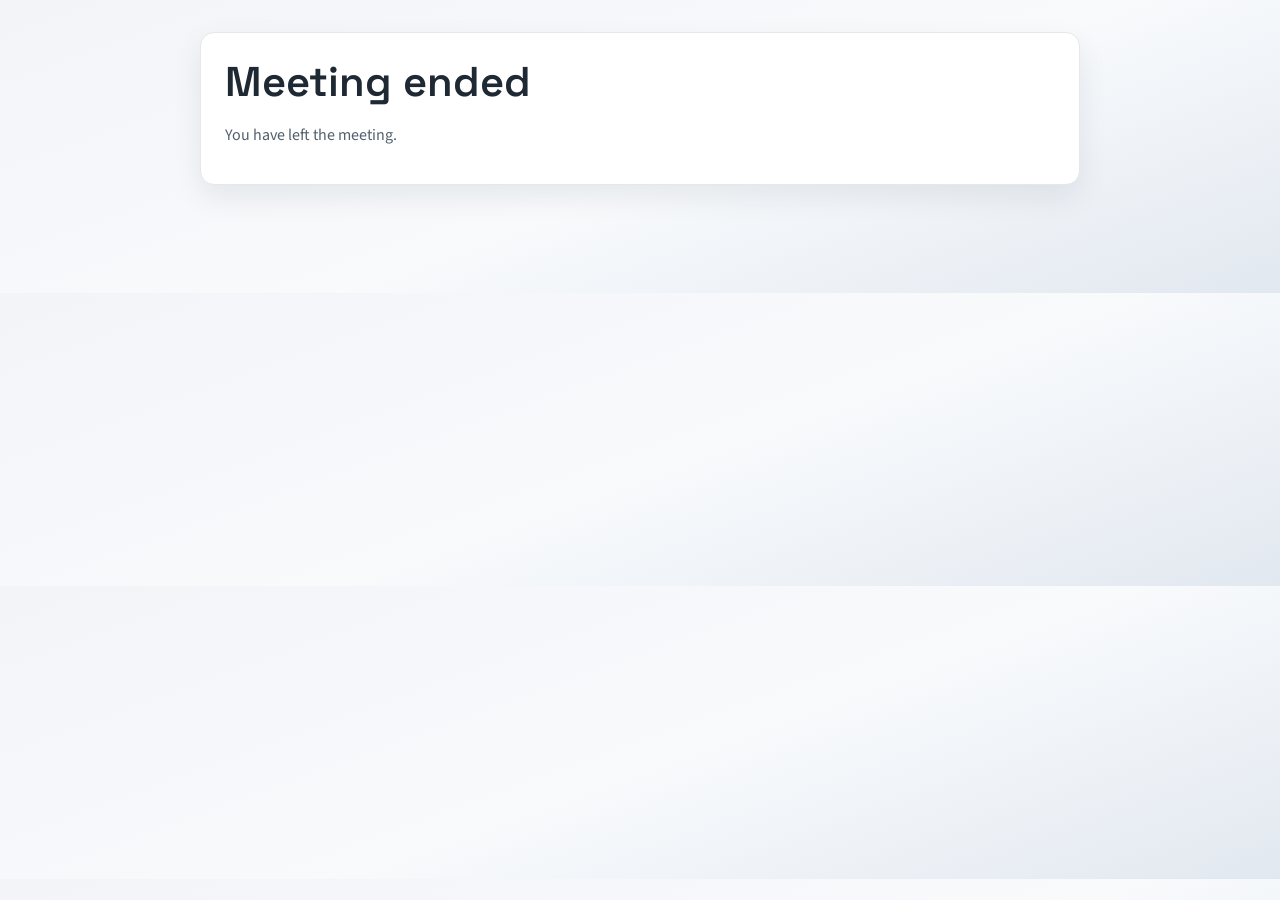
<file: frontend/thankyou.html>
<!doctype html>
<html lang="en">
  <head>
    <meta charset="utf-8" />
    <meta name="viewport" content="width=device-width, initial-scale=1" />
    <title>Meeting Ended</title>
    <link rel="stylesheet" href="style.css" />
  </head>
  <body>
    <main class="container">
      <section class="card">
        <h1>Meeting ended</h1>
        <p>You have left the meeting.</p>
      </section>
    </main>
  </body>
</html>
</file>
<file: frontend/style.css>
* {
  box-sizing: border-box;
}

@font-face {
  font-family: "Source Sans 3";
  font-style: normal;
  font-weight: 400;
  font-display: swap;
  src: url("assets/fonts/SourceSans3-400.ttf") format("truetype");
}

@font-face {
  font-family: "Source Sans 3";
  font-style: normal;
  font-weight: 500;
  font-display: swap;
  src: url("assets/fonts/SourceSans3-500.ttf") format("truetype");
}

@font-face {
  font-family: "Source Sans 3";
  font-style: normal;
  font-weight: 600;
  font-display: swap;
  src: url("assets/fonts/SourceSans3-600.ttf") format("truetype");
}

@font-face {
  font-family: "Space Grotesk";
  font-style: normal;
  font-weight: 500;
  font-display: swap;
  src: url("assets/fonts/SpaceGrotesk-500.ttf") format("truetype");
}

@font-face {
  font-family: "Space Grotesk";
  font-style: normal;
  font-weight: 600;
  font-display: swap;
  src: url("assets/fonts/SpaceGrotesk-600.ttf") format("truetype");
}

:root {
  color-scheme: light;
  --bg: #f2f4f8;
  --bg-accent: #e2e8f0;
  --card: #ffffff;
  --text: #1f2933;
  --muted: #52606d;
  --border: #e5e7eb;
  --accent: #2563eb;
  --accent-dark: #1d4ed8;
  --success: #166534;
  --danger: #9b1c1c;
  --shadow: 0 12px 30px rgba(15, 23, 42, 0.08);
  --meeting-bg: #f2f4f8;
  --meeting-surface: #0b1120;
  --meeting-text: #f8fafc;
  --toggle-bg: rgba(15, 23, 42, 0.8);
  --toggle-border: rgba(148, 163, 184, 0.35);
}

body {
  font-family: "Source Sans 3", "Segoe UI", sans-serif;
  background: linear-gradient(160deg, var(--bg) 0%, #f8fafc 55%, var(--bg-accent) 100%);
  color: var(--text);
  margin: 0;
  padding: 0;
}

body.theme-dark {
  color-scheme: dark;
  --bg: #0b1120;
  --bg-accent: #111827;
  --card: #0f172a;
  --text: #f8fafc;
  --muted: #94a3b8;
  --border: #1f2937;
  --accent: #38bdf8;
  --accent-dark: #0ea5e9;
  --success: #22c55e;
  --danger: #ef4444;
  --shadow: 0 18px 40px rgba(2, 6, 23, 0.55);
  --meeting-bg: #020617;
  --meeting-surface: #020617;
  --meeting-text: #f8fafc;
  --toggle-bg: rgba(2, 6, 23, 0.85);
  --toggle-border: rgba(148, 163, 184, 0.4);
}

[hidden] {
  display: none !important;
}

.container {
  max-width: 920px;
  margin: 32px auto 48px;
  padding: 0 20px 40px;
}

body.in-meeting .container {
  max-width: 1320px;
}

body.in-meeting .container {
  margin-top: 16px;
}

body.in-meeting h1,
body.in-meeting #host-banner,
body.in-meeting #join-summary,
body.in-meeting #join-output {
  display: none;
}

body.in-meeting .av-header h3 {
  display: none;
}

body.in-meeting .av-tile-header {
  display: none;
}

body.in-meeting {
  background: var(--meeting-surface);
  overflow: hidden;
}

body.in-meeting .container {
  max-width: 100%;
  margin: 0;
  padding: 0;
}

body.in-meeting .card {
  background: transparent;
  border: 0;
  box-shadow: none;
  padding: 0;
  margin: 0;
}

body.in-meeting .meeting-layout {
  grid-template-columns: minmax(0, 1fr);
  grid-template-areas: "main";
  gap: 0;
  height: 100vh;
  position: relative;
}

body.in-meeting .meeting-main {
  height: 100%;
}

body.in-meeting .meeting-side {
  position: relative;
  width: 320px;
  height: 100%;
  overflow: auto;
  background: rgba(2, 6, 23, 0.75);
  border-left: 1px solid rgba(148, 163, 184, 0.25);
  padding: 12px;
  backdrop-filter: blur(10px);
  z-index: 6;
}

body.in-meeting .meeting-layout.hide-side .meeting-side {
  display: none;
}

body.in-meeting .meeting-layout:not(.hide-side) {
  grid-template-columns: minmax(0, 1fr) 320px;
  grid-template-areas: "main side";
}

body.in-meeting .av-panel {
  margin: 0;
  height: 100%;
  display: flex;
  flex-direction: column;
}

body.in-meeting .av-stage {
  height: 100%;
  border-radius: 0;
  border: 0;
  background: var(--meeting-surface);
  padding: 0;
  display: flex;
  flex-direction: column;
}

body.in-meeting .av-grid {
  flex: 1;
  min-height: 0;
  height: 100%;
}

body.in-meeting .av-grid.is-single .av-tile {
  max-width: none;
  margin: 0;
}

body.in-meeting .av-tile {
  border: 0;
  border-radius: 0;
  padding: 0;
  box-shadow: none;
  background: transparent;
  height: 100%;
}

body.in-meeting .av-media {
  border-radius: 0;
  height: 100%;
}

body.in-meeting .av-tile video,
body.in-meeting .av-tile audio {
  object-fit: cover;
}

body.in-meeting .av-tile-share video,
body.in-meeting .av-tile-share audio {
  object-fit: contain;
  background: #020617;
}

body.in-meeting .av-header {
  position: absolute;
  top: 12px;
  left: 16px;
  z-index: 6;
  background: rgba(2, 6, 23, 0.6);
  color: #f8fafc;
  padding: 6px 10px;
  border-radius: 10px;
  gap: 6px;
}

body.in-meeting .av-header-actions {
  display: none;
}

body.in-meeting #av-status {
  display: block;
  color: #e2e8f0;
  margin: 0;
}

body.in-meeting .av-stage-controls {
  top: auto;
  right: auto;
  left: 50%;
  bottom: 16px;
  transform: translateX(-50%);
  gap: 10px;
  padding: 8px 12px;
  border-radius: 999px;
  background: rgba(2, 6, 23, 0.5);
  z-index: 10;
  display: inline-flex;
  pointer-events: auto;
}

body.in-meeting .av-control {
  width: 36px;
  height: 36px;
}

.theme-toggle {
  position: fixed;
  top: 16px;
  right: 16px;
  z-index: 20;
  display: none;
  align-items: center;
  gap: 8px;
  border-radius: 999px;
  padding: 8px 14px;
  background: var(--toggle-bg);
  color: var(--meeting-text);
  border: 1px solid var(--toggle-border);
  font-weight: 600;
  box-shadow: 0 10px 26px rgba(15, 23, 42, 0.25);
}

body.in-meeting .theme-toggle {
  display: none;
}


h1,
h2,
h3 {
  font-family: "Space Grotesk", "Source Sans 3", sans-serif;
  margin: 0 0 16px;
}

h1 {
  font-size: clamp(1.8rem, 2vw + 1rem, 2.6rem);
}

p {
  color: var(--muted);
  margin: 0 0 16px;
}

.meeting-timer {
  color: #0f172a;
  font-weight: 600;
  margin-top: 6px;
}

.card {
  background: var(--card);
  padding: 22px 24px;
  border-radius: 14px;
  margin-bottom: 20px;
  border: 1px solid var(--border);
  box-shadow: var(--shadow);
}

label {
  display: block;
  margin-bottom: 14px;
  color: var(--muted);
  font-weight: 600;
}

input {
  width: 100%;
  padding: 10px 12px;
  margin-top: 6px;
  border: 1px solid var(--border);
  border-radius: 10px;
  font-family: inherit;
  background: #f9fafb;
  transition: border-color 0.2s ease, box-shadow 0.2s ease;
}

input:focus {
  outline: none;
  border-color: rgba(37, 99, 235, 0.6);
  box-shadow: 0 0 0 3px rgba(37, 99, 235, 0.15);
}

button {
  background: var(--accent);
  color: #fff;
  border: 0;
  padding: 10px 16px;
  border-radius: 10px;
  cursor: pointer;
  font-weight: 600;
  transition: transform 0.15s ease, box-shadow 0.15s ease, background 0.2s ease;
}

.icon-btn {
  display: inline-flex;
  align-items: center;
  gap: 8px;
}

.icon-btn.icon-only {
  padding: 10px;
}

.icon-btn .icon {
  display: inline-flex;
  width: 18px;
  height: 18px;
}

.icon-btn .icon svg {
  width: 100%;
  height: 100%;
  fill: currentColor;
}

.btn-remove {
  background: #b91c1c;
}

.btn-remove:hover {
  background: #991b1b;
}

.actions {
  display: flex;
  flex-wrap: wrap;
  gap: 12px;
  margin-top: 10px;
}

.join-summary {
  display: flex;
  align-items: center;
  justify-content: space-between;
  gap: 16px;
  padding: 8px 12px;
  border-radius: 12px;
  border: 1px solid var(--border);
  background: #f8fafc;
  margin-top: 10px;
}

.join-summary-line {
  display: inline-flex;
  align-items: center;
  gap: 10px;
  flex-wrap: wrap;
}

.join-summary-line span {
  color: var(--muted);
  font-size: 0.95rem;
}

.meeting-layout {
  display: grid;
  grid-template-columns: minmax(0, 1fr) 280px;
  gap: 18px;
  margin-top: 16px;
  align-items: start;
  position: relative;
  grid-template-areas: "main side";
}

.meeting-main {
  grid-area: main;
}

.meeting-side {
  display: flex;
  flex-direction: column;
  gap: 14px;
  position: sticky;
  top: 24px;
  grid-area: side;
}

.meeting-layout.hide-side {
  grid-template-columns: minmax(0, 1fr);
  grid-template-areas: "main";
}

.meeting-layout.hide-side .meeting-side {
  display: none;
}

.av-header-actions {
  display: flex;
  align-items: center;
  gap: 10px;
  flex-wrap: wrap;
  justify-content: flex-end;
}

.debug-panel {
  background: #0b1220;
  border: 1px solid #1f2937;
  color: #e2e8f0;
  border-radius: 10px;
  padding: 10px 12px;
  margin-bottom: 12px;
  font-family: ui-monospace, SFMono-Regular, Menlo, Consolas, "Liberation Mono", monospace;
  font-size: 0.78rem;
}

.debug-panel pre {
  margin: 8px 0 0;
  background: transparent;
  border: 0;
  padding: 0;
  color: inherit;
}


.side-card {
  border: 1px solid var(--border);
  border-radius: 12px;
  padding: 12px 14px;
  background: #fff;
}

.side-card ul {
  list-style: none;
  margin: 8px 0 0;
  padding: 0;
  display: grid;
  gap: 8px;
}

.side-card ul li {
  display: flex;
  align-items: center;
  justify-content: space-between;
  gap: 10px;
}

.side-card ul li span {
  flex: 1;
}

.chat-panel {
  display: flex;
  flex-direction: column;
  gap: 10px;
}

.chat-header {
  display: flex;
  align-items: center;
  justify-content: space-between;
  gap: 10px;
}

.chat-messages {
  border: 1px solid var(--border);
  border-radius: 12px;
  padding: 10px;
  background: #f8fafc;
  height: 220px;
  overflow-y: auto;
  display: grid;
  gap: 8px;
}

.chat-status {
  font-size: 0.85rem;
  color: var(--muted);
  background: #f8fafc;
  border: 1px dashed var(--border);
  padding: 8px 10px;
  border-radius: 10px;
}

.chat-message {
  display: grid;
  gap: 4px;
  padding: 8px 10px;
  border-radius: 10px;
  background: #fff;
  border: 1px solid var(--border);
  font-size: 0.95rem;
}

.chat-message.self {
  background: #e0f2fe;
  border-color: #bae6fd;
}

.chat-meta {
  display: flex;
  justify-content: space-between;
  gap: 8px;
  font-size: 0.75rem;
  color: var(--muted);
}

.chat-form {
  display: grid;
  grid-template-columns: 1fr auto auto;
  gap: 8px;
}

.chat-form input {
  margin-top: 0;
}

.chat-form button {
  padding: 10px 14px;
}

.chat-file-info {
  font-size: 0.85rem;
  color: var(--muted);
  padding: 6px 2px 2px;
}

.request-panel {
  margin-top: 0;
}

.request-panel {
  margin-top: 16px;
  border: 1px solid var(--border);
  border-radius: 12px;
  padding: 12px 14px;
  background: #f8fafc;
}

.request-header {
  display: flex;
  align-items: center;
  justify-content: space-between;
  gap: 10px;
  margin-bottom: 10px;
}

.request-count {
  display: inline-flex;
  align-items: center;
  justify-content: center;
  min-width: 28px;
  height: 28px;
  padding: 0 8px;
  border-radius: 999px;
  background: #111827;
  color: #fff;
  font-size: 0.85rem;
  font-weight: 600;
}

.request-panel ul {
  list-style: none;
  margin: 0;
  padding: 0;
  display: grid;
  gap: 10px;
}

.request-item {
  display: flex;
  align-items: center;
  justify-content: space-between;
  gap: 12px;
  padding: 10px;
  border-radius: 10px;
  background: #fff;
  border: 1px solid var(--border);
}

.request-actions {
  display: flex;
  gap: 8px;
}

.btn-approve {
  background: #166534;
}

.btn-approve:hover {
  background: #14532d;
}

.btn-deny {
  background: #b91c1c;
}

.btn-deny:hover {
  background: #991b1b;
}

button:hover {
  background: var(--accent-dark);
  transform: translateY(-1px);
  box-shadow: 0 8px 16px rgba(37, 99, 235, 0.2);
}

button:active {
  transform: translateY(0);
  box-shadow: none;
}

.output-actions {
  display: flex;
  align-items: center;
  gap: 12px;
  margin-top: 12px;
  margin-bottom: 8px;
}

.copy-btn {
  background: var(--accent);
  display: inline-flex;
  align-items: center;
  gap: 8px;
}

.copy-icon {
  display: inline-flex;
  width: 16px;
  height: 16px;
}

.copy-icon svg {
  width: 100%;
  height: 100%;
  fill: currentColor;
}

.copy-status {
  font-size: 0.9rem;
  color: var(--success);
}

.link-block {
  margin-top: 12px;
  display: grid;
  gap: 8px;
}

.link-row {
  display: flex;
  align-items: center;
  gap: 10px;
}

.link-row input,
.link-row textarea {
  flex: 1;
  min-width: 0;
}

.link-row textarea {
  resize: vertical;
  min-height: 88px;
  line-height: 1.4;
  font-family: ui-monospace, SFMono-Regular, Menlo, Consolas, "Liberation Mono", monospace;
}

.link-open {
  display: inline-block;
  color: var(--accent);
  font-weight: 600;
  text-decoration: none;
  margin-top: -2px;
}

.link-open:hover {
  text-decoration: underline;
}

pre {
  background: #f1f5f9;
  padding: 12px;
  border-radius: 10px;
  white-space: pre-wrap;
  font-family: ui-monospace, SFMono-Regular, Menlo, Consolas, "Liberation Mono", monospace;
  border: 1px solid var(--border);
}

footer {
  margin-top: 20px;
  color: var(--muted);
  display: flex;
  justify-content: space-between;
  align-items: center;
  gap: 12px;
}

.admin-link {
  color: var(--accent);
  font-weight: 600;
  text-decoration: none;
}

.admin-link:hover {
  text-decoration: underline;
}

.toast {
  position: fixed;
  right: 20px;
  bottom: 20px;
  background: #111827;
  color: #fff;
  padding: 12px 16px;
  border-radius: 8px;
  box-shadow: 0 8px 20px rgba(0, 0, 0, 0.2);
  opacity: 0;
  transform: translateY(10px);
  pointer-events: none;
  transition: opacity 0.2s ease, transform 0.2s ease;
}

.toast.show {
  opacity: 1;
  transform: translateY(0);
}

.av-panel {
  margin-top: 16px;
}

.av-header {
  display: flex;
  align-items: flex-start;
  justify-content: space-between;
  gap: 16px;
}

.av-ghost {
  background: transparent;
  border: 1px solid var(--border);
  color: var(--text);
}

.av-ghost:hover {
  background: #f1f5f9;
  box-shadow: none;
  transform: none;
}

.av-ghost .icon {
  display: inline-flex;
  width: 16px;
  height: 16px;
  margin-right: 6px;
}

.av-ghost .icon svg {
  width: 100%;
  height: 100%;
  fill: currentColor;
}

.av-grid {
  display: grid;
  grid-template-columns: repeat(auto-fit, minmax(220px, 1fr));
  gap: 12px;
  align-content: start;
  height: 100%;
  overflow: hidden;
  padding: 0;
  --tile-media-min: 160px;
}

.av-grid.screen-share {
  align-content: stretch;
}

.av-grid.screen-share .av-tile-share {
  grid-column: 1 / -1;
  height: 100%;
}

.av-grid.is-single {
  grid-template-columns: minmax(0, 1fr);
}

.av-grid.is-single .av-tile {
  max-width: 720px;
  margin: 0 auto;
  width: 100%;
}

.av-grid.is-two {
  grid-template-columns: repeat(2, minmax(0, 1fr));
}

.av-grid.is-three {
  grid-template-columns: repeat(3, minmax(0, 1fr));
}

.av-grid.is-four {
  grid-template-columns: repeat(4, minmax(0, 1fr));
}

.av-controls {
  display: flex;
  flex-wrap: wrap;
  gap: 10px;
  margin-top: 12px;
}

.av-toggle {
  display: inline-flex;
  align-items: center;
  gap: 8px;
  padding: 8px 14px;
  border-radius: 999px;
  border: 1px solid var(--border);
  background: #fff;
  color: #0f172a;
  font-weight: 600;
  cursor: pointer;
  transition: transform 0.15s ease, background 0.15s ease, border-color 0.15s ease, color 0.15s ease;
}

.av-toggle:disabled {
  cursor: not-allowed;
  opacity: 0.6;
}

.av-toggle:hover:not(:disabled) {
  transform: translateY(-1px);
  border-color: #0f172a;
}

.av-toggle.is-active {
  background: #0f172a;
  color: #fff;
  border-color: #0f172a;
}

.av-icon {
  display: inline-flex;
  width: 20px;
  height: 20px;
}

.av-icon svg {
  width: 100%;
  height: 100%;
  fill: currentColor;
}

.av-stage {
  margin-top: 12px;
  background: #f8fafc;
  border: 1px solid var(--border);
  border-radius: 14px;
  height: clamp(320px, 55vh, 560px);
  overflow: hidden;
  position: relative;
  display: grid;
  grid-template-rows: minmax(0, 1fr);
  gap: 8px;
  padding: 56px 8px 8px;
}

.av-stage.has-share {
  grid-template-rows: var(--share-strip-height, 120px) minmax(0, 1fr);
}

.av-strip {
  display: flex;
  gap: 10px;
  overflow-x: auto;
  padding-bottom: 4px;
}

.av-strip .av-tile {
  flex: 0 0 auto;
  width: var(--strip-tile-size, 120px);
  aspect-ratio: 1 / 1;
}

.av-strip .av-media {
  min-height: 100%;
}

.av-stage-controls {
  position: absolute;
  top: 12px;
  right: 12px;
  display: inline-flex;
  gap: 8px;
  z-index: 5;
}

.av-control {
  border: 1px solid rgba(148, 163, 184, 0.35);
  background: rgba(15, 23, 42, 0.55);
  color: #e2e8f0;
  width: 32px;
  height: 32px;
  border-radius: 999px;
  display: inline-flex;
  align-items: center;
  justify-content: center;
  padding: 0;
  box-shadow: none;
  backdrop-filter: blur(6px);
}

.av-control .icon {
  display: inline-flex;
  width: 16px;
  height: 16px;
}

.av-control .icon svg {
  width: 100%;
  height: 100%;
  fill: currentColor;
}

.av-control:disabled {
  opacity: 0.5;
  cursor: not-allowed;
}

.av-control.is-active {
  background: rgba(16, 185, 129, 0.25);
  color: #10b981;
  border-color: rgba(16, 185, 129, 0.45);
}

.av-tile {
  border: 1px solid #e5e7eb;
  border-radius: 12px;
  padding: 10px 10px 12px;
  background: #ffffff;
  display: flex;
  flex-direction: column;
  gap: 10px;
  position: relative;
  box-shadow: 0 10px 24px rgba(15, 23, 42, 0.06);
}

.av-tile-share {
  padding: 12px;
}

.av-tile-share .av-media {
  min-height: 100%;
}

.av-tile.is-host {
  border-color: #f59e0b;
  box-shadow: 0 0 0 2px rgba(245, 158, 11, 0.25), 0 10px 24px rgba(15, 23, 42, 0.08);
}

.av-tile.is-host::after {
  content: "HOST";
  position: absolute;
  top: 10px;
  right: 12px;
  font-size: 0.7rem;
  letter-spacing: 0.08em;
  padding: 4px 8px;
  border-radius: 999px;
  background: rgba(245, 158, 11, 0.15);
  color: #9a5800;
  border: 1px solid rgba(245, 158, 11, 0.4);
}

.av-tile.av-tile-share {
  border-color: #38bdf8;
  box-shadow: 0 0 0 2px rgba(56, 189, 248, 0.2), 0 10px 24px rgba(15, 23, 42, 0.08);
}

.av-tile.av-tile-share::after {
  content: "SCREEN";
  position: absolute;
  top: 10px;
  right: 12px;
  font-size: 0.7rem;
  letter-spacing: 0.08em;
  padding: 4px 8px;
  border-radius: 999px;
  background: rgba(56, 189, 248, 0.15);
  color: #0e7490;
  border: 1px solid rgba(56, 189, 248, 0.4);
}

.av-tile-share .av-media-status {
  display: none;
}

.av-tile-header {
  display: flex;
  align-items: center;
  justify-content: space-between;
  gap: 10px;
}

.av-name {
  font-weight: 600;
}

.av-tile-controls {
  display: flex;
  gap: 6px;
}

.av-tile-btn {
  border: 1px solid var(--border);
  background: #fff;
  color: #0f172a;
  width: 34px;
  height: 34px;
  border-radius: 10px;
  display: inline-flex;
  align-items: center;
  justify-content: center;
  padding: 0;
}

.av-tile-btn.is-active {
  background: #0f172a;
  color: #fff;
  border-color: #0f172a;
}

.av-tile-btn:disabled {
  opacity: 0.5;
  cursor: not-allowed;
}

.av-media {
  position: relative;
  flex: 1;
  min-height: var(--tile-media-min);
  border-radius: 10px;
  overflow: hidden;
  background: #0f172a;
}

.av-media-track {
  position: absolute;
  inset: 0;
}

.av-media-status {
  position: absolute;
  bottom: 10px;
  right: 10px;
  display: inline-flex;
  gap: 6px;
  z-index: 2;
}

.av-status-icon {
  appearance: none;
  width: 28px;
  height: 28px;
  border-radius: 999px;
  display: inline-flex;
  align-items: center;
  justify-content: center;
  background: rgba(15, 23, 42, 0.55);
  color: #e2e8f0;
  border: 1px solid rgba(148, 163, 184, 0.35);
  backdrop-filter: blur(6px);
  padding: 0;
  cursor: default;
}

.av-status-icon svg {
  width: 16px;
  height: 16px;
  fill: currentColor;
}

.av-status-icon[data-state="on"] {
  background: rgba(16, 185, 129, 0.2);
  color: #10b981;
  border-color: rgba(16, 185, 129, 0.45);
}

.av-status-icon:enabled {
  cursor: pointer;
}

.av-status-icon[data-state="off"] {
  background: rgba(15, 23, 42, 0.45);
  color: #cbd5f5;
}

.av-tile video,
.av-tile audio {
  width: 100%;
  height: 100%;
  object-fit: contain;
  border-radius: 8px;
  background: #0f172a;
  position: relative;
  z-index: 1;
}

.av-tile:not(.has-video) video {
  display: none;
}

.av-name-overlay,
.av-name-placeholder {
  position: absolute;
  left: 12px;
  right: 72px;
  color: #f8fafc;
  text-shadow: 0 2px 4px rgba(15, 23, 42, 0.6);
  z-index: 2;
}

.av-name-overlay {
  bottom: 10px;
  font-size: 0.95rem;
  display: none;
}

.av-name-placeholder {
  bottom: 10px;
  font-size: 1rem;
}

.av-tile.has-video .av-name-overlay {
  display: block;
}

.av-tile.has-video .av-name-placeholder {
  display: none;
}

@media (max-width: 720px) {
  .join-summary {
    flex-direction: column;
    align-items: flex-start;
  }

  .meeting-layout {
    grid-template-columns: 1fr;
  }

  .meeting-side {
    position: static;
  }

  .link-row {
    flex-direction: column;
    align-items: stretch;
  }

  .link-row button {
    width: 100%;
  }
}
</file>
